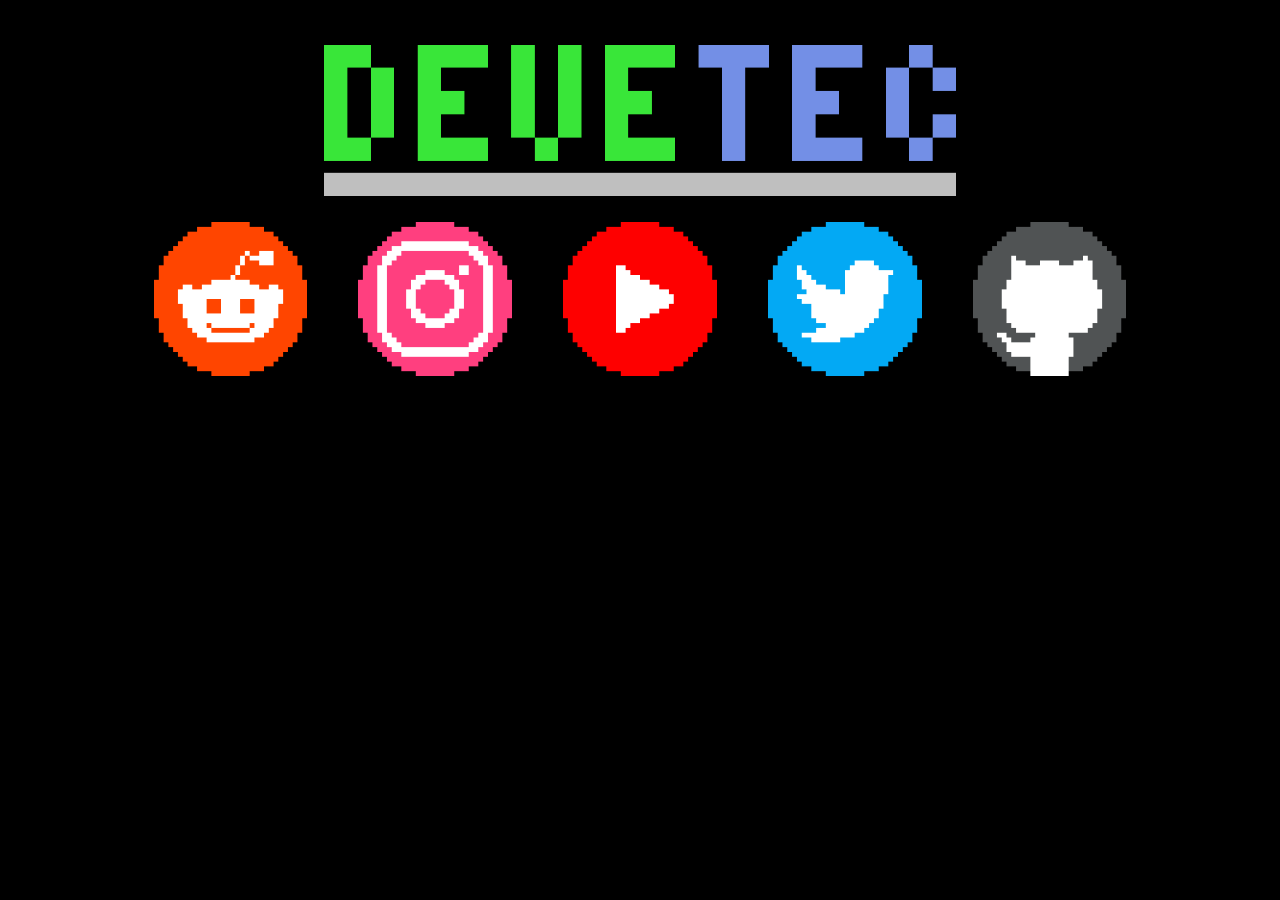
<file: index.html>
<html>
	<head>
		<style>
			.center {
				display: block;
				margin-left: auto;
				margin-right: auto;
				margin-top: 5vh;
				width: 50%;
			}
			html, body{
				background-color: black;
			}
		</style>
	</head>
	<body>
		<img src="logo.png" alt="Logo which says 'Devetec'" class="center">
		<div style="margin: 0 auto; width: 80vw; text-align: center;">
			<img src="reddit.png" alt="Reddit" style="width: 12vw; padding: 2vw;"><img src="instagram.png" alt="Instagram" style="width: 12vw; padding: 2vw;"><img src="youtube.png" alt="Youtube" style="width: 12vw; padding: 2vw;"><img src="twitter.png" alt="Twitter" style="width: 12vw; padding: 2vw;"><img src="github.png" alt="Github" style="width: 12vw; padding: 2vw;">
		</div>
	</body>
</html>
</file>
